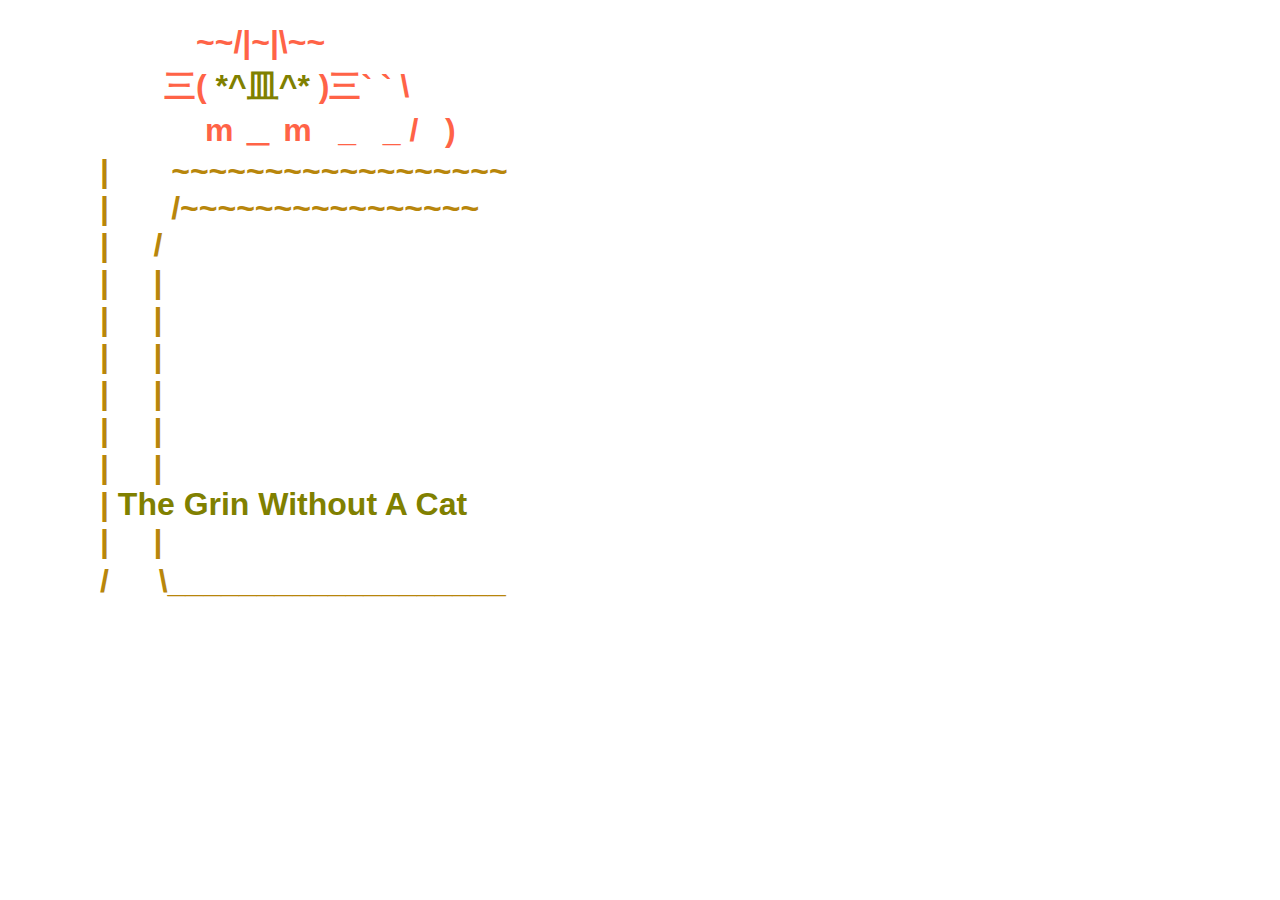
<file: index.html>
<!DOCTYPE html>
<html lang="ja">
<head>
    <meta charset="UTF-8">
    <meta http-equiv="X-UA-Compatible" content="IE=edge">
    <meta name="viewport" content="width=device-width, initial-scale=1.0">
    <title>The Grin Of The Cheshire Cat </title>
    <link rel="stylesheet" href="CheshireCat.css">
</head>
<body>
    <h1><span id ="neko1" class="face">　　　~~/|~|\~~<br>　　三(</span>
        <span  class="back">*^皿^*</span><span id ="neko2" class="face"> )三` ` \ 
        <br>　　&nbsp;　m ＿ m &nbsp; _  &nbsp; _ /  &nbsp; )<br></span>
       <span class="kinoeda">| &nbsp;  &nbsp;  &nbsp; ~~~~~~~~~~~~~~~~~~<br>
     |  &nbsp; &nbsp; &nbsp; /~~~~~~~~~~~~~~~~<br>
     | &nbsp; &nbsp; / <br> 
     | &nbsp; &nbsp; | <br>
     | &nbsp; &nbsp; | <br>
     | &nbsp; &nbsp; | <br>
     | &nbsp; &nbsp; | <br>
     | &nbsp; &nbsp; | <br>
     | &nbsp; &nbsp; | <br>
     | <span class="back"> The Grin Without A Cat </span><br>
     | &nbsp; &nbsp; | <br>
    /　 &nbsp;\___________________</span>
       </h1>

    <script src="CheshireCat.js"></script>
</body>
</html>
</file>
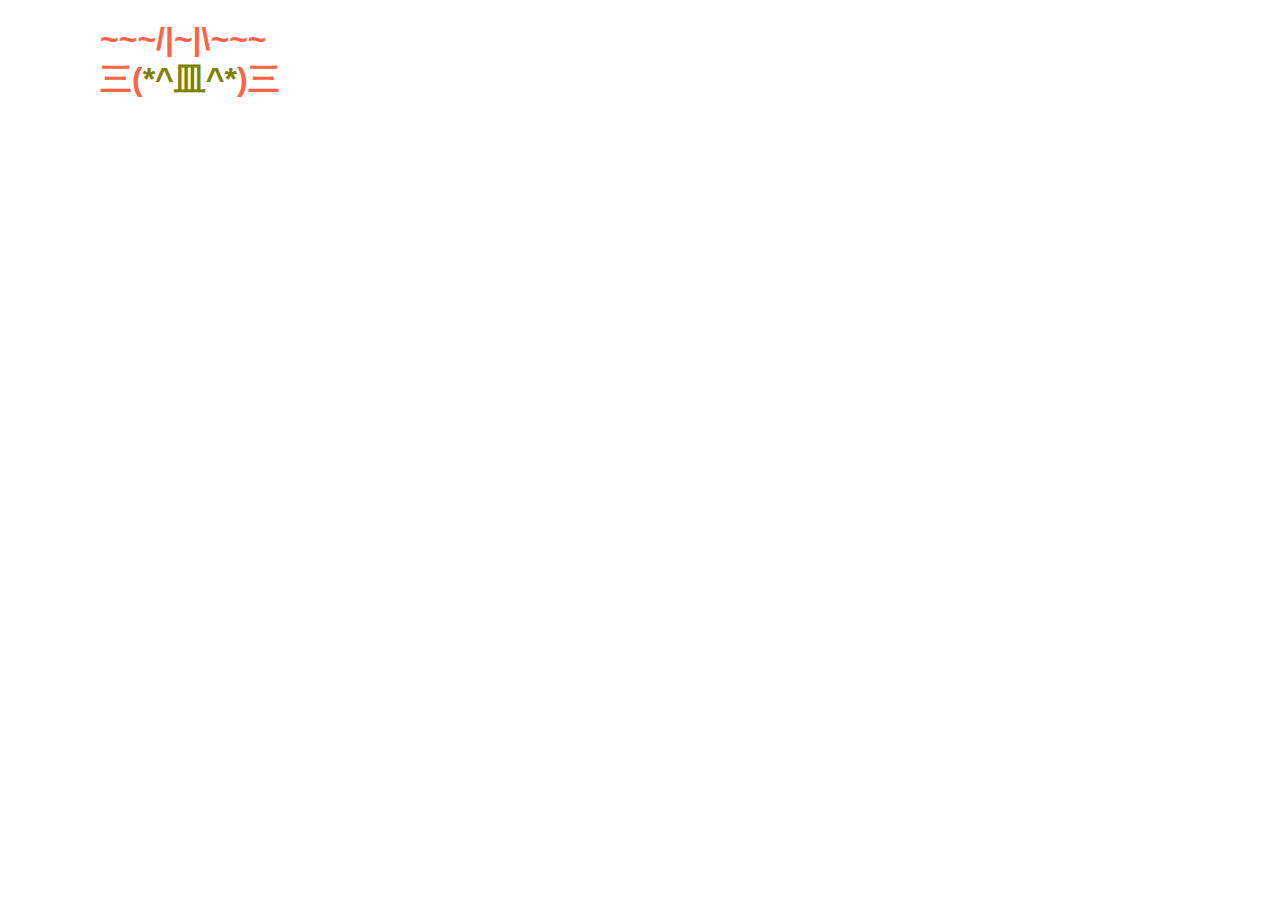
<file: CheshireCat.html>
<!DOCTYPE html>
<html lang="ja">
<head>
  <meta charset="UTF-8">
  <title>チェシャ猫</title>
  <link rel="stylesheet" href="CheshireCat.css">
</head>
<body>
  <h1 id="header" class="face"> ~~~/|~|\~~~<br>三(<span id="header" class="back">*^皿^*</span>)三</h1>
  
  <script src="CheshireCat.js"></script>
</body>
</html>
</file>
<file: CheshireCat.css>
body{
    margin-left: 100px;
    margin-right: 0 auto;
    font-family:'Franklin Gothic Medium', 'Arial Narrow', Arial, sans-serif;
}
.face {
    color:tomato;
}
.back{
    color:olive;
}
.kinoeda{
    color:darkgoldenrod;
}
</file>
